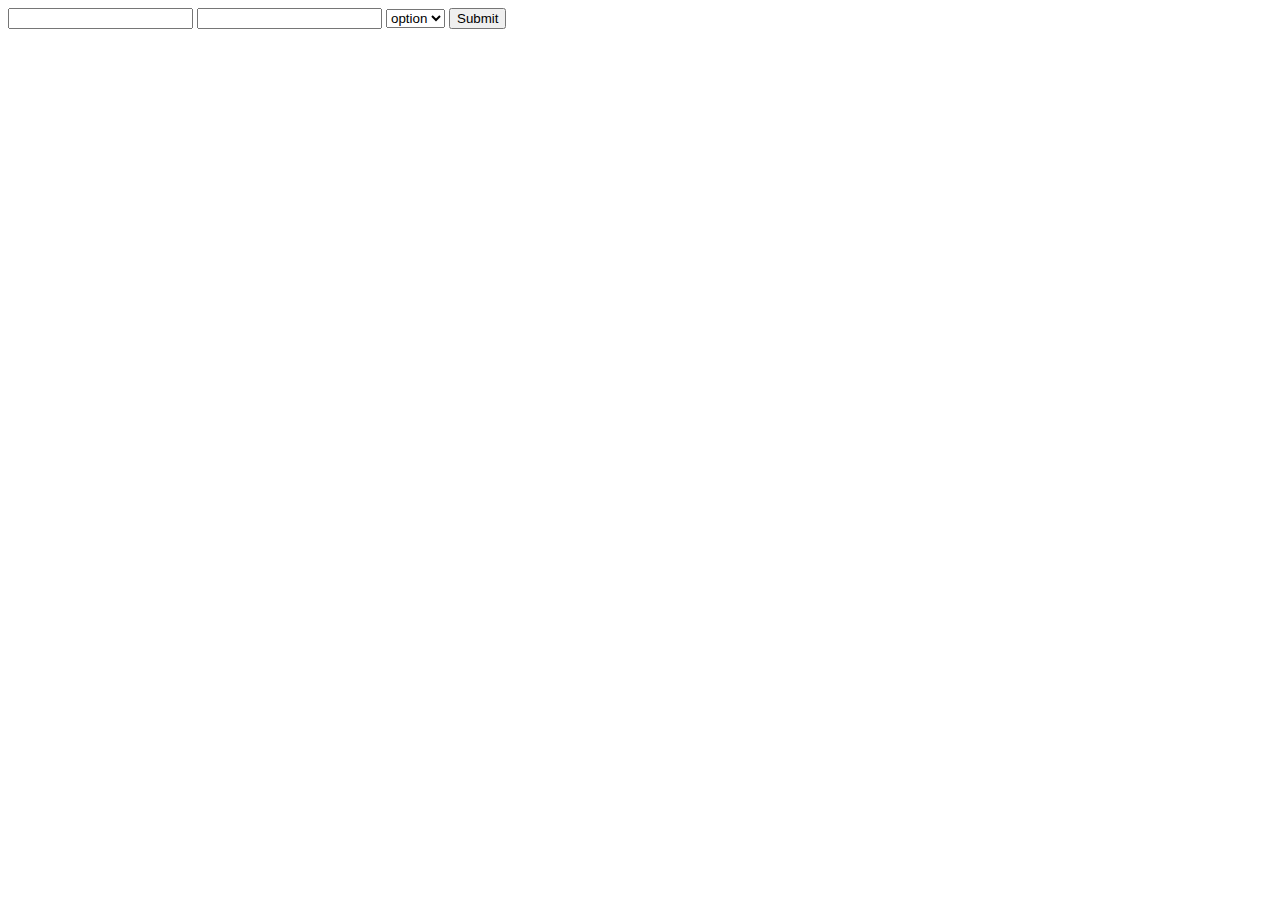
<file: Calculator.html>
<!DOCTYPE html>
<html lang="en">
<head>
    <meta charset="UTF-8">
    <meta name="viewport" content="width=device-width, initial-scale=1.0">
    <title>Calculator js</title>
</head>
<body>

 <form action="">
        <input type="number" name="" id="inputfirst">
        <input type="number" name="" id="inputlast">
         <select name="" id="selectinput">
          <option >option</option>
          <option value="+">+</option>
           <option value="-">-</option>
           <option value="*">x</option>
           <option value="/">/</option>
           <option value="%">%</option>
         </select>

         <button id="bttnn">Submit</button>
   </form>
   <h1 id="Result"></h1> 

    <script>
        //  let inputone = document.querySelector("#inputfirst")
        //  let inputtow = document.querySelector("#inputlast")
        //  let select = document.querySelector("#selectinput")
        //  let bttn = document.querySelector("#bttnn")
        //  let result = document.querySelector("#Result")

        //  bttn.onclick = (e) =>{
        //     e.preventDefault()
        //     if(select.value === "+"){
        //         result.innerHTML  =   Number(inputone.value) + Number(inputtow.value)
        //     }
        //     if(select.value === "-"){
        //         result.innerHTML = inputone.value - inputtow.value
        //     }
        //     if(select.value === "*"){
        //         result.innerHTML = inputone.value * inputtow.value
        //     }
        //     if(select.value === "/"){
        //         result.innerHTML = inputone.value / inputtow.value
        //     }
        //  }


        // for (let i = 1000; i > 0; i--) {
        //   if (i === 499) break;
        //   document.write(i + "<br>");
        // }

        // for(let i = 1; i<1000; i++){
        //     if(i===599)break;
        //     document.write(i + "<br>")
        // }

        // let i = 1000;
        // while (i > 0) {
        //   if (i === 500) continue;
        //   document.write( i + "<br>")
        //   i--;
        // }


        // let number = [ 3 ,34, 44, 65 , 43]

        // number.push(11)
        // number.unshift(13)
        // number.pop()
        // number.shift()
        // console.log(number.slice(3))
        
        // let str = "Javascript has loops"

        // str.indexOf("a")

    </script>
    
</body>
</html>
</file>
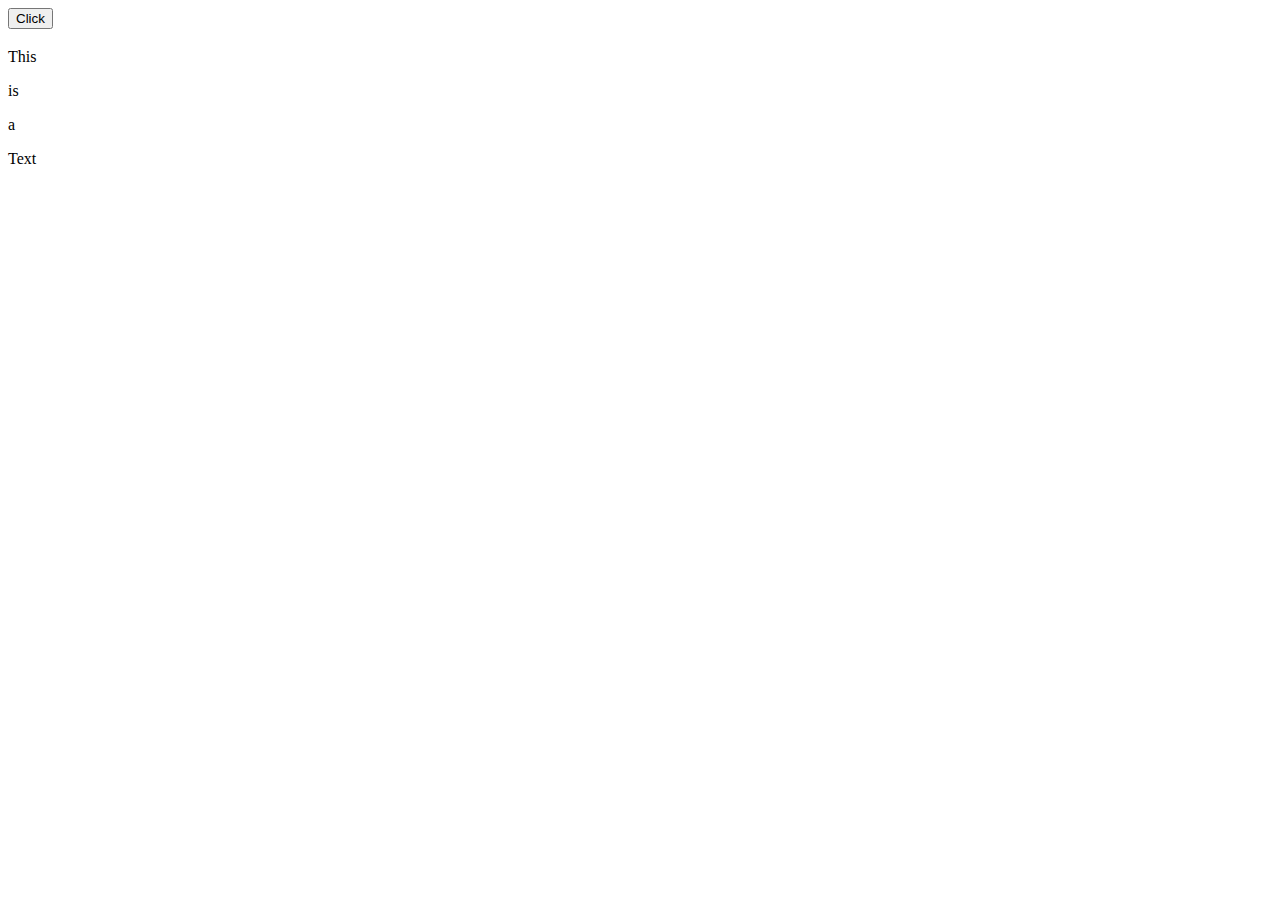
<file: event.html>
<!DOCTYPE html>
<html lang="en">

<head>
    <meta charset="UTF-8">
    <meta name="viewport" content="width=device-width, initial-scale=1.0">
    <title>Event Function</title>
</head>

<body>


  <button>Click</button>
    <p class="pera"></p>
    <h3></h3>


    <p class="peraa">This</p>
    <p class="peraa">is</p>
    <p class="peraa">a</p>
    <p class="peraa">Text</p>
    <h3 id="headpera"></h3>

    <script>
        let bttn = document.querySelector("button")
        let pera = document.querySelector("p")
        let head = document.querySelector("h3")
        let count = 0;

        // .....
        let Text =  document.querySelector(".peraa")
        let perahead =  document.querySelector("#headpera")

        bttn.onclick = () => {
            if (count == 0) {
                pera.innerHTML = "Hello world";
            } else {
                pera.style.color = "red";
            }
            count++
        }


        
        for(let i = 0; i<Text.length; i++ ){
                Text[i].onclick = () => {
                    perahead.innerHTML = Text[i].innerHTML
                } 
        }








    </script>
</body>

</html>
</file>
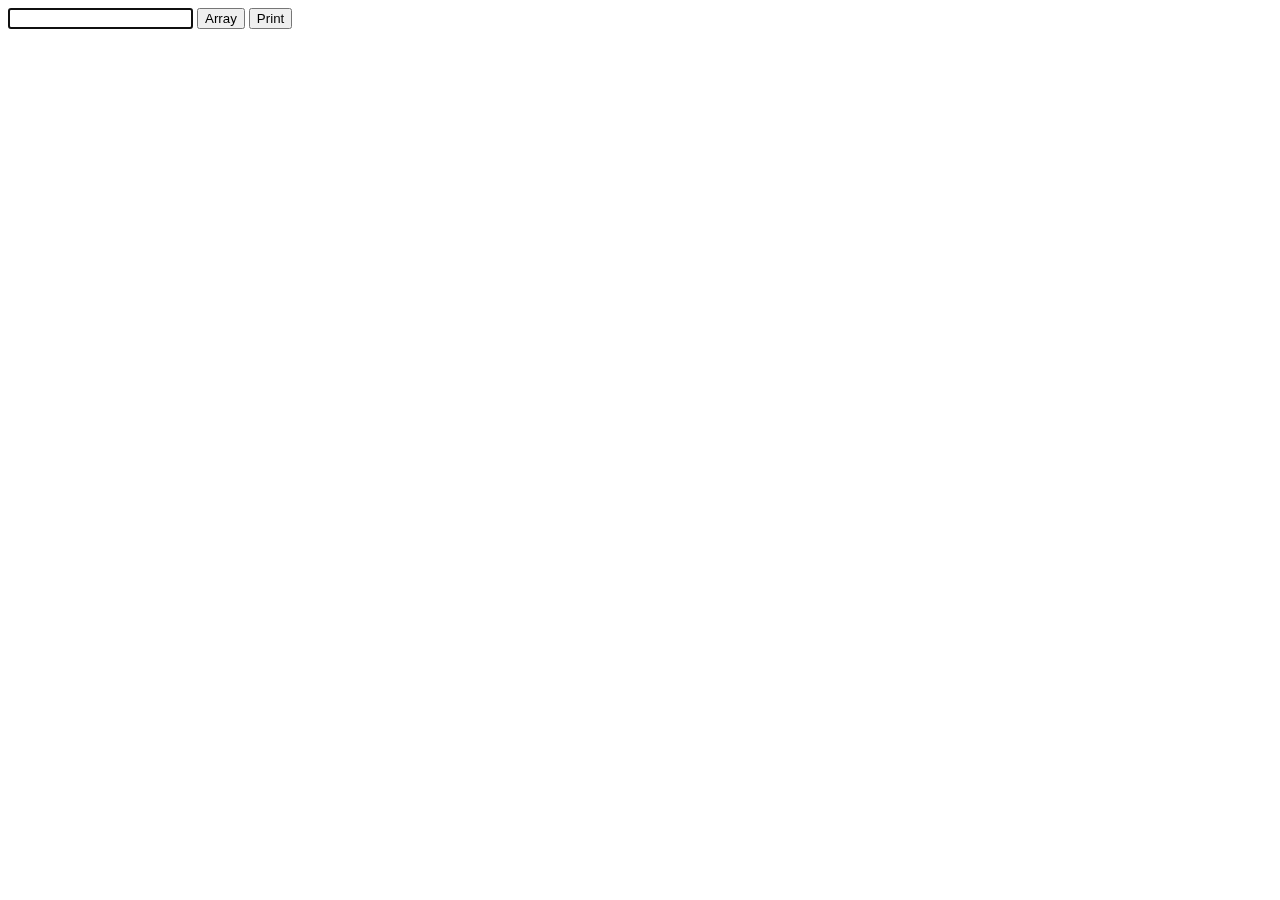
<file: math.html>
<!DOCTYPE html>
<html lang="en">
<head>
    <meta charset="UTF-8">
    <meta name="viewport" content="width=device-width, initial-scale=1.0">
    <title>Math</title>
</head>
<body>
    <form action="">
         <input id="input" type="text" autofocus>
         <button id="array" >Array</button>
         <button id="print">Print</button>
    </form>
    <h1 id="Result"></h1>

  <script>
      let aaray = []
      let input = document.querySelector("#input")
      let arrayBttn = document.querySelector("#array")
      let printBtn = document.querySelector("#print")
      let para = document.querySelector("#Result")


      arrayBttn.onclick = (e)=>{
          e.preventDefault()
          aaray.push(input.value)
          console.log(aaray)
      }

      printBtn.onclick = (w) =>{
        w.preventDefault()
        para.innerHTML = ""
        para.innerHTML += aaray
      } 

      setInterval(() => {
        
      }, 1000);
      

     




  </script>

</body>
</html>
</file>
